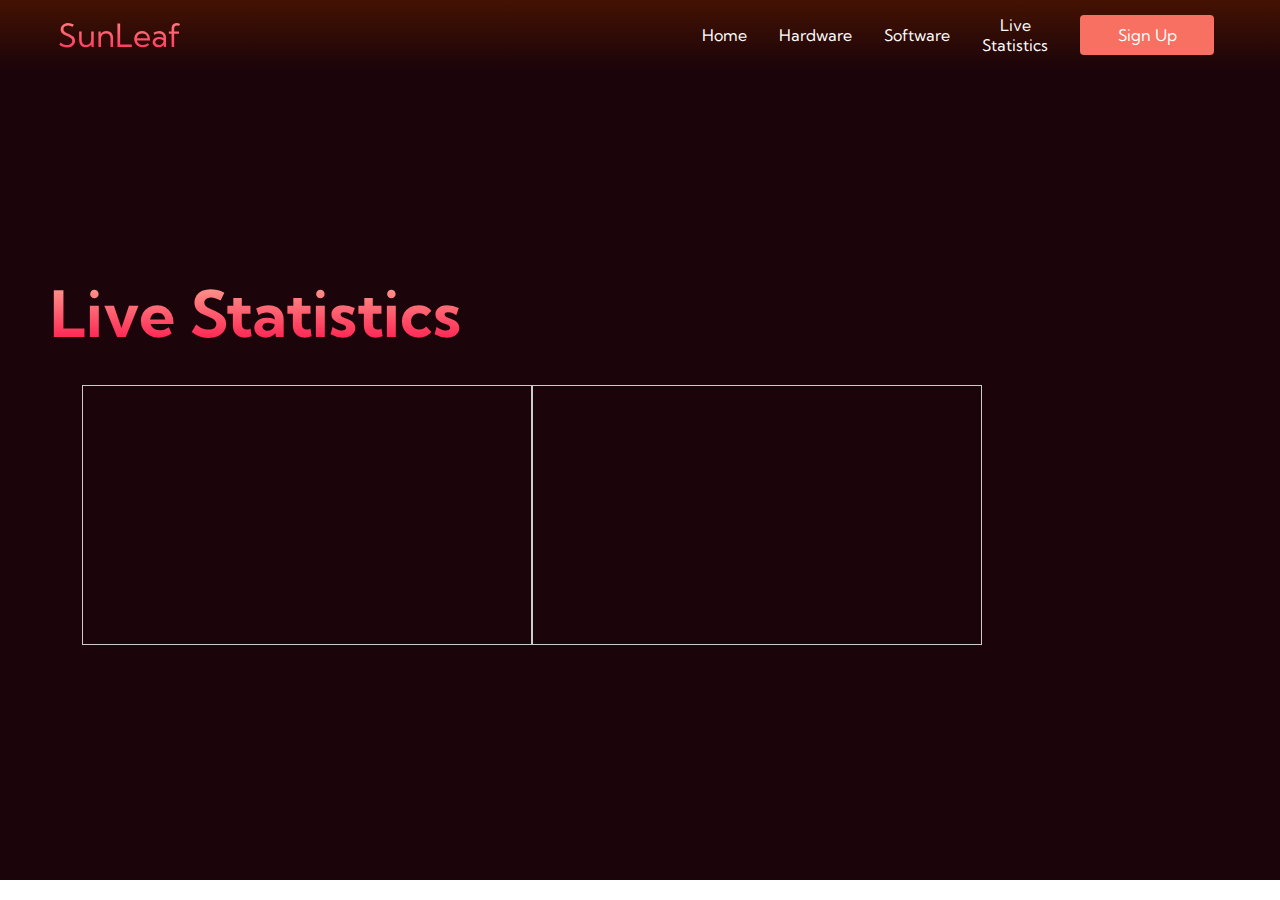
<file: stats.html>
<!DOCTYPE html>
<html lang="en">
<head>
    <meta charset="UTF-8">
    <meta http-equiv="X-UA-Compatible" content="IE=edge">
    <meta name="viewport" content="width=device-width, initial-scale=1.0">
    <title>SunLeaf</title>
    <link rel="stylesheet" href="styles.css" />
    <link
      rel="stylesheet"
      href="https://use.fontawesome.com/releases/v5.14.0/css/all.css"
      integrity="sha384-HzLeBuhoNPvSl5KYnjx0BT+WB0QEEqLprO+NBkkk5gbc67FTaL7XIGa2w1L0Xbgc"
      crossorigin="anonymous"
    />
    <link
      href="https://fonts.googleapis.com/css2?family=Kumbh+Sans:wght@400;700&display=swap"
      rel="stylesheet"
    />
</head>
<body>
    <nav class="navbar">
        <div class="navbar__container">
            <a href="/" id="navbar__logo"><i class="fas fa-gem"></i>SunLeaf</a>
            <div class="navbar__toggle" id="mobile-menu">
              <span class="bar"></span> <span class="bar"></span>
              <span class="bar"></span>
            </div>
            

            <ul class="navbar__menu">
                <li class="navbar__item">
                  <a href="/" class="navbar__links">Home</a>
                </li>
                <li class="navbar__item">
                  <a href="/hardware.html" class="navbar__links">Hardware</a>
                </li>
                <li class="navbar__item">
                  <a href="software.html" class="navbar__links">Software</a>
                </li>
                <li class="navbar__item">
                    <a href="stats.html" class="navbar__links">Live Statistics</a>
                  </li>
                <li class="navbar__btn">
                    <a href="/" class="button">Sign Up</a>
                </li>
              </ul>
        </div>
        
    </nav>
    <div class="main">
        <div class="main__container">
          <div class="main__content">
            <h1>Live Statistics</h1>
            
            <div class="stats">
       
             <iframe width="450" height="260" style="border: 1px solid #cccccc;" src="https://thingspeak.com/channels/1293177/charts/1?bgcolor=%23ffffff&color=%23d62020&dynamic=true&results=60&title=Temperatura&type=line">
             </iframe>

             <iframe width="450" height="260" style="border: 1px solid #cccccc;" src="https://thingspeak.com/channels/1293177/charts/6?bgcolor=%23ffffff&color=%23d62020&days=31&dynamic=true&sum=1440&title=Precipitaci%C3%B3n+%28mm%29&type=spline"></iframe>
            </div>
          </div>
        </div>
    
    </div>
</file>
<file: styles.css>
* {
    box-sizing: border-box;
    margin: 0;
    padding: 0;
    font-family: 'Kumbh Sans', sans-serif;
  }

  .navbar{
      background: #121;
      background-image: linear-gradient(to top, #1b040a 0%, #441202 100%);
      background-size: 100%;
      
      height: 70px;
      display: flex;
      justify-content: center;
      
      font-size: 1rem;
      position: sticky;
      top: 0;
      z-index: 999;
      
     
  }

  .navbar__container {
    display: flex;
    justify-content: space-between;
   
    z-index: 1; 
    width: 100%;
    max-width: 1300px;
    margin-right: auto;
    margin-left: auto;
    padding-right: 50px;
    padding-left: 50px; 
    
  }
  
  #navbar__logo {
    background-color: #ff8177;
    background-image: linear-gradient(to top, #ff0844 0%, #ffb199 100%);
    background-size: 100%;
    -webkit-background-clip: text;
    -moz-background-clip: text;
    -webkit-text-fill-color: transparent;
    -moz-text-fill-color: transparent;
    display: flex;
    align-items: center;
    cursor: pointer;
    text-decoration: none;
    font-size: 2rem;
  }

  .navbar__menu {
    display: flex;
    align-items: center;
    list-style: none;
    text-align: center;
  }

  .navbar__item {
    height: 80px;
   
  }
  .fa-gem {
    margin-right: 0.5rem;
  }

  .navbar__links {
    color: #fff;
    text-decoration: none;
    display: flex;
    align-items: center;
    justify-content: center;
    padding: 0 1rem;
    height: 100%;
    
  }
  .navbar__links:hover {
    color: #f77062;
    transition: all 0.3s ease;
  }

  .navbar__btn {
    display: flex;
    justify-content: center;
    align-items: center;
    padding: 0 1rem;
    width: 100%;
  }

  .button {
    display: flex;
    justify-content: center;
    align-items: center;
    text-decoration: none;
    padding: 10px 20px;
    height: 100%;
    width: 100%;
    border: none;
    outline: none;
    border-radius: 4px;
    background: #f77062;
    color: #fff;
  }

  .button:hover {
    background: #4837ff;
    transition: all 0.3s ease;
  }
  
  /* Mobile */

  @media screen and (max-width: 960px) {
    .navbar__container {
      display: flex;
      justify-content: space-between;
      height: 80px;
      z-index: 1;
      width: 100%;
      max-width: 1300px;
      padding: 0;
    }
  
    .navbar__menu {
      display: grid;
      grid-template-columns: auto;
      margin: 0;
      width: 100%;
      position: absolute;
      top: -1000px;
      opacity: 1;
      transition: all 0.5s ease;
      height: 50vh;
      z-index: -1;
    }
  
    .navbar__menu.active {
      background: #131313;
      top: 100%;
      opacity: 1;
      transition: all 0.5s ease;
      z-index: 99;
      height: 50vh;
      font-size: 1.6rem;
    }
  
    #navbar__logo {
      padding-left: 25px;
    }
  
    .navbar__toggle .bar {
      width: 25px;
      height: 3px;
      margin: 5px auto;
      transition: all 0.3s ease-in-out;
      background: #fff;
    }
  
    .navbar__item {
      width: 100%;
    }
  
    .navbar__links {
      text-align: center;
      padding: 2rem;
      width: 100%;
      display: table;
    }
  
    .navbar__btn {
      padding-bottom: 2rem;
    }
  
    .button {
      display: flex;
      justify-content: center;
      align-items: center;
      width: 80%;
      height: 80px;
      margin: 0;
    }
  
    #mobile-menu {
      position: absolute;
      top: 20%;
      right: 5%;
      transform: translate(5%, 20%);
    }
  
    .navbar__toggle .bar {
      display: block;
      cursor: pointer;
    }
  
    #mobile-menu.is-active .bar:nth-child(2) {
      opacity: 0;
    }
  
    #mobile-menu.is-active .bar:nth-child(1) {
      transform: translateY(8px) rotate(45deg);
    }
  
    #mobile-menu.is-active .bar:nth-child(3) {
      transform: translateY(-8px) rotate(-45deg);
    }
  }


  .main {
    background-color: #1b040a;
  }

  .main__container {
    display: grid;
    grid-template-columns: 1fr 1fr;
    align-items: center;
    justify-self: center;
    margin: 0 auto;
    height: 90vh;
    background-color: #1b040a;
    z-index: 1;
    width: 100%;
    max-width: 1300px;
    padding-right: 50px;
    padding-left: 50px;
  }
  
  .main__content {
    color: #fff;
    width: 100%;
  }

  .main__content h1 {
    font-size: 4rem;
    background-color: #ff8177;
    background-image: linear-gradient(to top, #ff0844 0%, #ffb199 100%);
    background-size: 100%;
    -webkit-background-clip: text;
    -moz-background-clip: text;
    -webkit-text-fill-color: transparent;
    -moz-text-fill-color: transparent;
  }
  
  .main__content h2 {
    font-size: 4rem;
    margin-top: 10px;
    background-color: #ff8177;
    background-image: linear-gradient(-20deg, #b721ff 0%, #21d4fd 100%);
    background-size: 100%;
    -webkit-background-clip: text;
    -moz-background-clip: text;
    -webkit-text-fill-color: transparent;
    -moz-text-fill-color: transparent;
  }

  .main__content p {
    margin-top: 1rem;
    font-size: 2rem;
    font-weight: 700;
  }
  
  .main__btn {
    font-size: 1rem;
    background-image: linear-gradient(to top, #f77062 0%, #fe5196 100%);
    padding: 14px 32px;
    border: none;
    border-radius: 4px;
    color: #fff;
    margin-top: 2rem;
    cursor: pointer;
    position: relative;
    transition: all 0.35s;
    outline: none;
  }
  
  .main__btn a {
    position: relative;
    z-index: 2;
    color: #fff;
    text-decoration: none;
  }
  
  .main__btn:after {
    position: absolute;
    content: '';
    top: 0;
    left: 0;
    width: 0;
    height: 100%;
    background: #4837ff;
    transition: all 0.35s;
    border-radius: 4px;
  }
  
  .main__btn:hover {
    color: #fff;
  }
  
  .main__btn:hover:after {
    width: 100%;
  }
  
  .main__img--container {
    text-align: center;
  }
  
  #main__img {
    height: 80%;
    width: 80%;
  }

  /* Mobile Responsive */
@media screen and (max-width: 768px) {
  .main__container {
    display: grid;
    grid-template-columns: auto;
    align-items: center;
    justify-self: center;
    width: 100%;
    margin: 0 auto;
    height: 90vh;
  }

  .main__content {
    text-align: center;
    margin-bottom: 4rem;
  }

  .main__content h1 {
    font-size: 2.5rem;
    margin-top: 2rem;
  }

  .main__content h2 {
    font-size: 3rem;
  }

  .main__content p {
    margin-top: 1rem;
    font-size: 1.5rem;
  }
}

@media screen and (max-width: 480px) {
  .main__content h1 {
    font-size: 2rem;
    margin-top: 3rem;
  }

  .main__content h2 {
    font-size: 2rem;
  }

  .main__content p {
    margin-top: 2rem;
    font-size: 1.5rem;
  }

  .main__btn {
    padding: 12px 36px;
    margin: 2.5rem 0;
  }
}


.services {
  background: #131313;
  display: flex;
  flex-direction: column;
  justify-content: center;
  align-items: center;
  height: 100vh;
}

.services h1 {
  background-color: #ff8177;
  background-image: linear-gradient(
    to right,
    #ff8177 0%,
    #ff867a 0%,
    #ff8c7f 21%,
    #f99185 52%,
    #cf556c 78%,
    #b12a5b 100%
  );
  background-size: 100%;
  -webkit-background-clip: text;
  -moz-background-clip: text;
  -webkit-text-fill-color: transparent;
  -moz-text-fill-color: transparent;
  margin-bottom: 5rem;
  font-size: 2.5rem;
}

.services__container {
  display: flex;
  justify-content: center;
  flex-wrap: wrap;
}

.services__card {
  margin: 1rem;
  height: 525px;
  width: 400px;
  border-radius: 4px;
  background-image: linear-gradient(
      to bottom,
      rgba(0, 0, 0, 0) 0%,
      rgba(17, 17, 17, 0.6) 100%
    ),
    url('/images/pic3.jpg');
  background-size: cover;
  position: relative;
  color: #fff;
}

.services__card:before {
  opacity: 0.2;
}

.services__card:nth-child(2) {
  background-image: linear-gradient(
      to bottom,
      rgba(0, 0, 0, 0) 0%,
      rgba(17, 17, 17, 0.9) 100%
    ),
    url('/images/pic4.jpg');
}

.services__card h2 {
  position: absolute;
  top: 350px;
  left: 30px;
}

.services__card p {
  position: absolute;
  top: 400px;
  left: 30px;
}

.services__card button {
  color: #fff;
  padding: 10px 20px;
  border: none;
  outline: none;
  border-radius: 4px;
  background: #f77062;
  position: absolute;
  top: 440px;
  left: 30px;
  font-size: 1rem;
}

.services__card button:hover {
  cursor: pointer;
}

.services__card:hover {
  transform: scale(1.075);
  transition: 0.2s ease-in;
  cursor: pointer;
}

@media screen and (max-width: 960px) {
  .services {
    height: 1600px;
  }

  .services h1 {
    font-size: 2rem;
    margin-top: 12rem;
  }
}

@media screen and (max-width: 480px) {
  .services {
    height: 1400px;
  }

  .services h1 {
    font-size: 1.2rem;
  }

  .services__card {
    width: 300px;
  }
}

/* Footer CSS */
.footer__container {
  background-color: #141414;
  padding: 5rem 0;
  display: flex;
  flex-direction: column;
  justify-content: center;
  align-items: center;
}

#footer__logo {
  color: #fff;
  display: flex;
  align-items: center;
  cursor: pointer;
  text-decoration: none;
  font-size: 2rem;
}

.footer__links {
  width: 100%;
  max-width: 1000px;
  display: flex;
  justify-content: center;
}

.footer__link--wrapper {
  display: flex;
}

.footer__link--items {
  display: flex;
  flex-direction: column;
  align-items: flex-start;
  margin: 16px;
  text-align: left;
  width: 160px;
  box-sizing: border-box;
}

.footer__link--items h2 {
  margin-bottom: 16px;
}

.footer__link--items > h2 {
  color: #fff;
}

.footer__link--items a {
  color: #fff;
  text-decoration: none;
  margin-bottom: 0.5rem;
}

.footer__link--items a:hover {
  color: #e9e9e9;
  transition: 0.3s ease-out;
}

/* Social Icons */
.social__icon--link {
  color: #fff;
  font-size: 24px;
}

.social__media {
  max-width: 1000px;
  width: 100%;
}

.social__media--wrap {
  display: flex;
  justify-content: space-between;
  align-items: center;
  width: 90%;
  max-width: 1000px;
  margin: 40px auto 0 auto;
}

.social__icons {
  display: flex;
  justify-content: space-between;
  align-items: center;
  width: 240px;
}

.social__logo {
  color: #fff;
  justify-self: start;
  margin-left: 20px;
  cursor: pointer;
  text-decoration: none;
  font-size: 2rem;
  display: flex;
  align-items: center;
  margin-bottom: 16px;
}

.website__rights {
  color: #fff;
}

@media screen and (max-width: 820px) {
  .footer__links {
    padding-top: 2rem;
  }

  #footer__logo {
    margin-bottom: 2rem;
  }

  .website__rights {
    margin-bottom: 2rem;
  }

  .footer__link--wrapper {
    flex-direction: column;
  }

  .social__media--wrap {
    flex-direction: column;
  }
}

@media screen and (max-width: 480px) {
  .footer__link--items {
    margin: 0;
    padding: 10px;
    width: 100%;
  }
}






.hardwareitem{
  font-family: 'Courier New', Courier, monospace;
  color: #fff;
    text-decoration: none;
    display: flex;
    align-items: left;
    justify-content: left;
    padding: 0 1rem 1rem;
    height: 100%

}




.stats{
  text-align: center;
  padding: 2rem;
  display: flex;

   
}
@media screen and (max-width: 960px) {

  .hardwareitem{
    text-align: center;
      padding: 2rem;
      width: 100%;
      display: table;

  }
</file>
